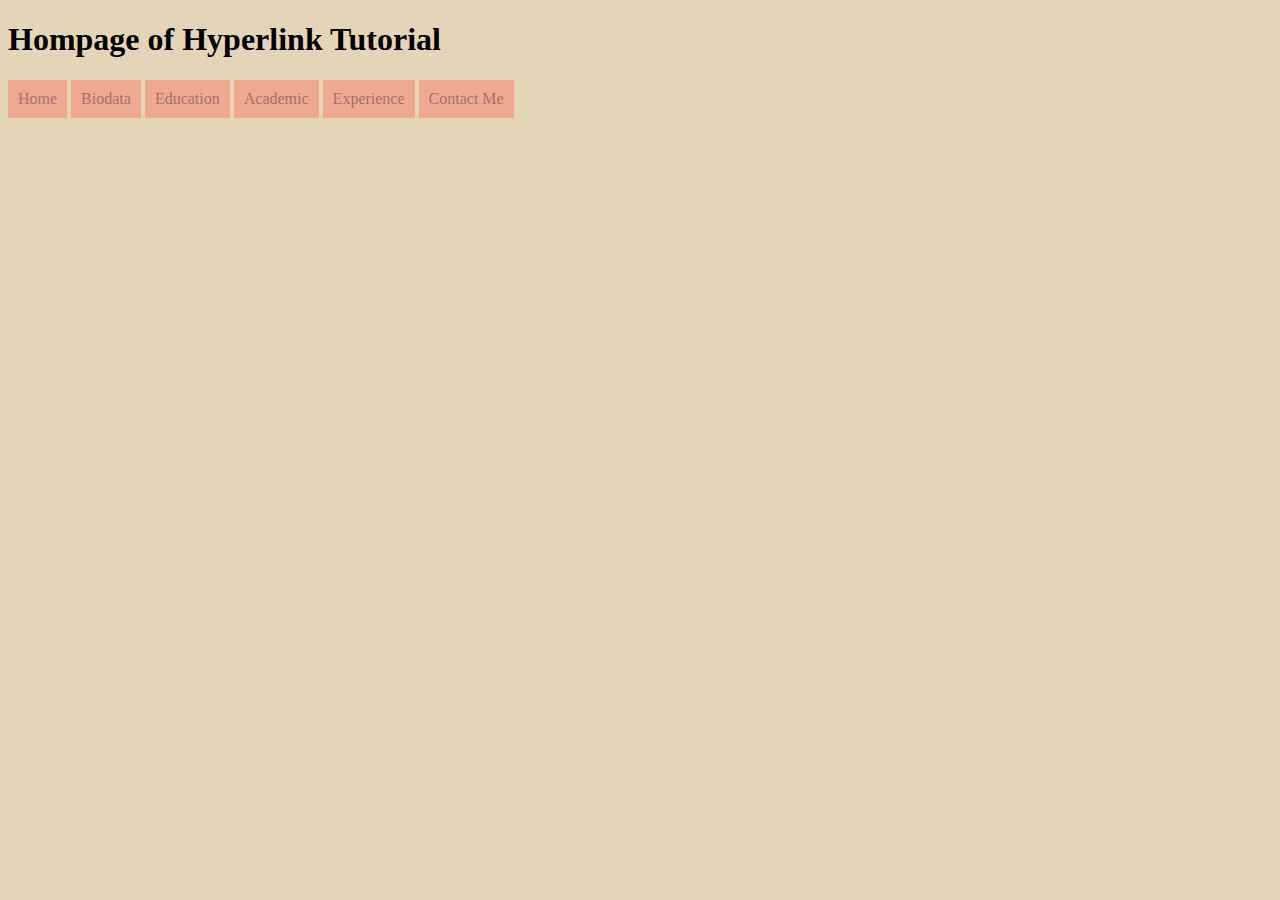
<file: TASK 3 - HYPERLINK/index.html>
<!DOCTYPE html>
<html>
<head>
	<title>Hyperlink Tutorial</title>
	<link rel="stylesheet" type="text/css" href="css/style.css">
</head>
<body>

<h1>Hompage of Hyperlink Tutorial</h1>

<a href="index.html">Home</a>
<a href="biodata.html">Biodata</a>
<a href="education.html">Education</a>
<a href="academic.html">Academic</a>
<a href="experience.html">Experience</a>
<a href="contact.html">Contact Me</a>

</body>
</html>
</file>
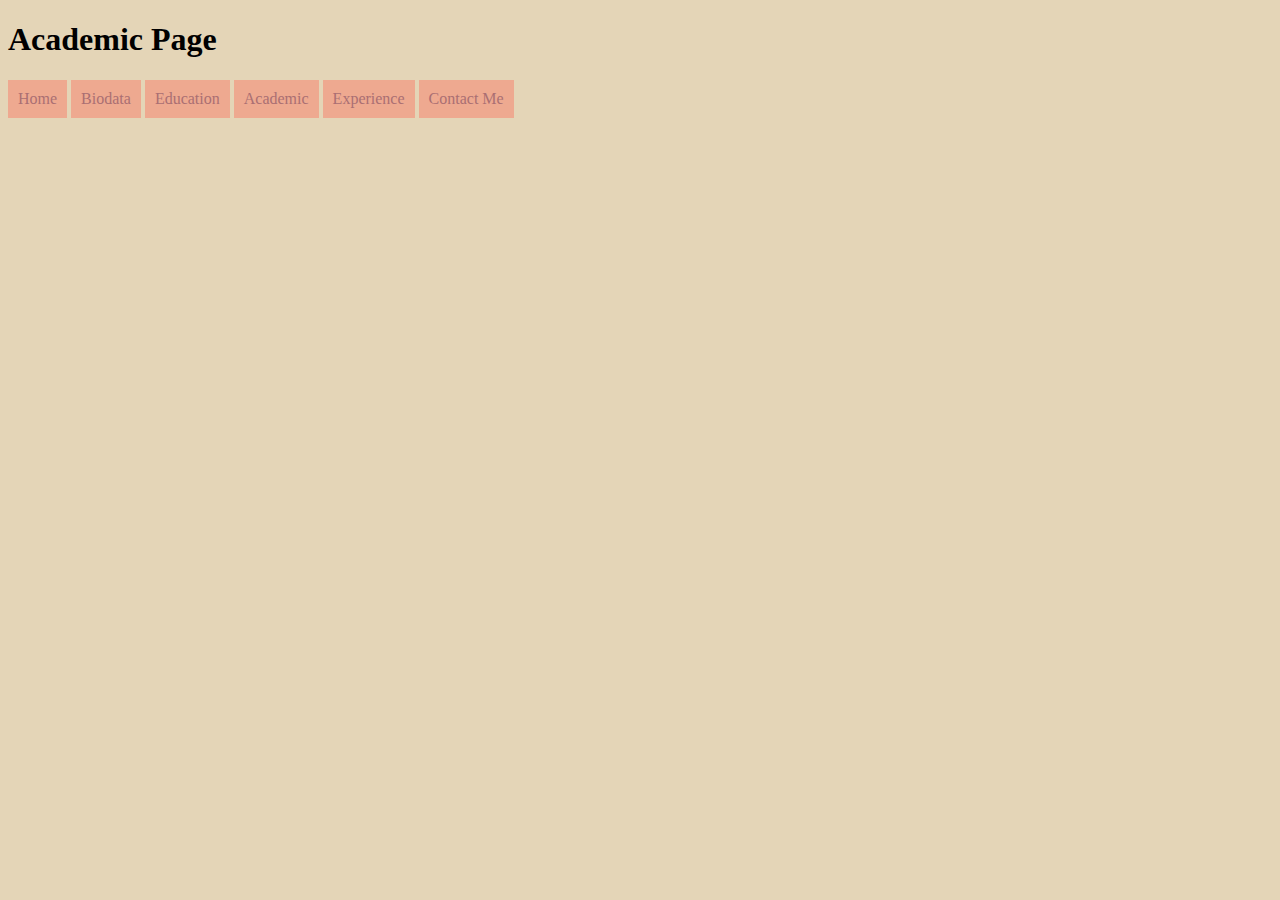
<file: TASK 3 - HYPERLINK/academic.html>
<!DOCTYPE html>
<html>
<head>
	<title>Academics</title>
	<link rel="stylesheet" type="text/css" href="css/style.css">
</head>
<body>

<h1>Academic Page</h1>

<a href="index.html">Home</a>
<a href="biodata.html">Biodata</a>
<a href="education.html">Education</a>
<a href="academic.html">Academic</a>
<a href="experience.html">Experience</a>
<a href="contact.html">Contact Me</a>

</body>
</html>
</file>
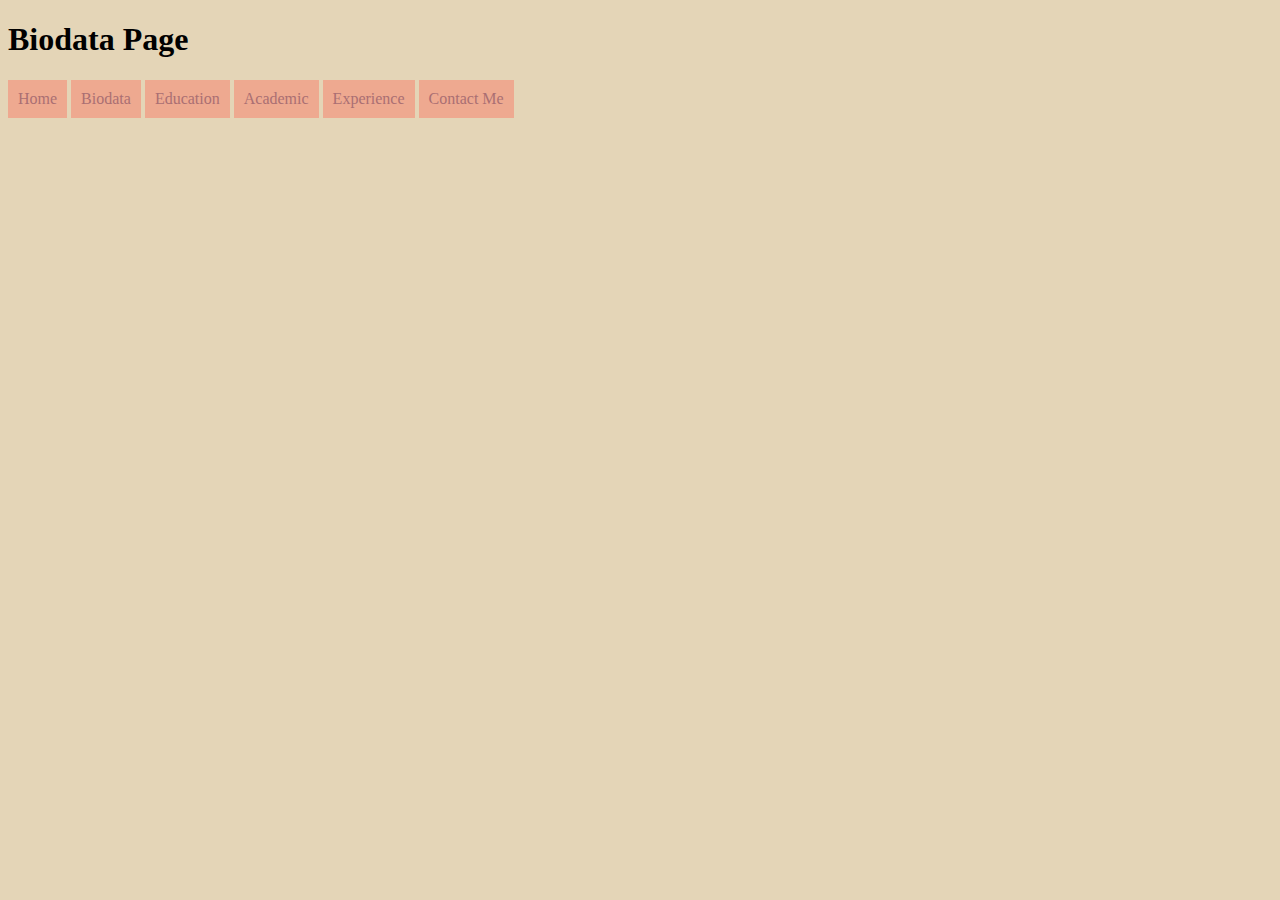
<file: TASK 3 - HYPERLINK/biodata.html>
<!DOCTYPE html>
<html>
<head>
	<title>Biodata</title>
	<link rel="stylesheet" type="text/css" href="css/style.css">
</head>
<body>

<h1>Biodata Page</h1>

<a href="index.html">Home</a>
<a href="biodata.html">Biodata</a>
<a href="education.html">Education</a>
<a href="academic.html">Academic</a>
<a href="experience.html">Experience</a>
<a href="contact.html">Contact Me</a>

</body>
</html>
</file>
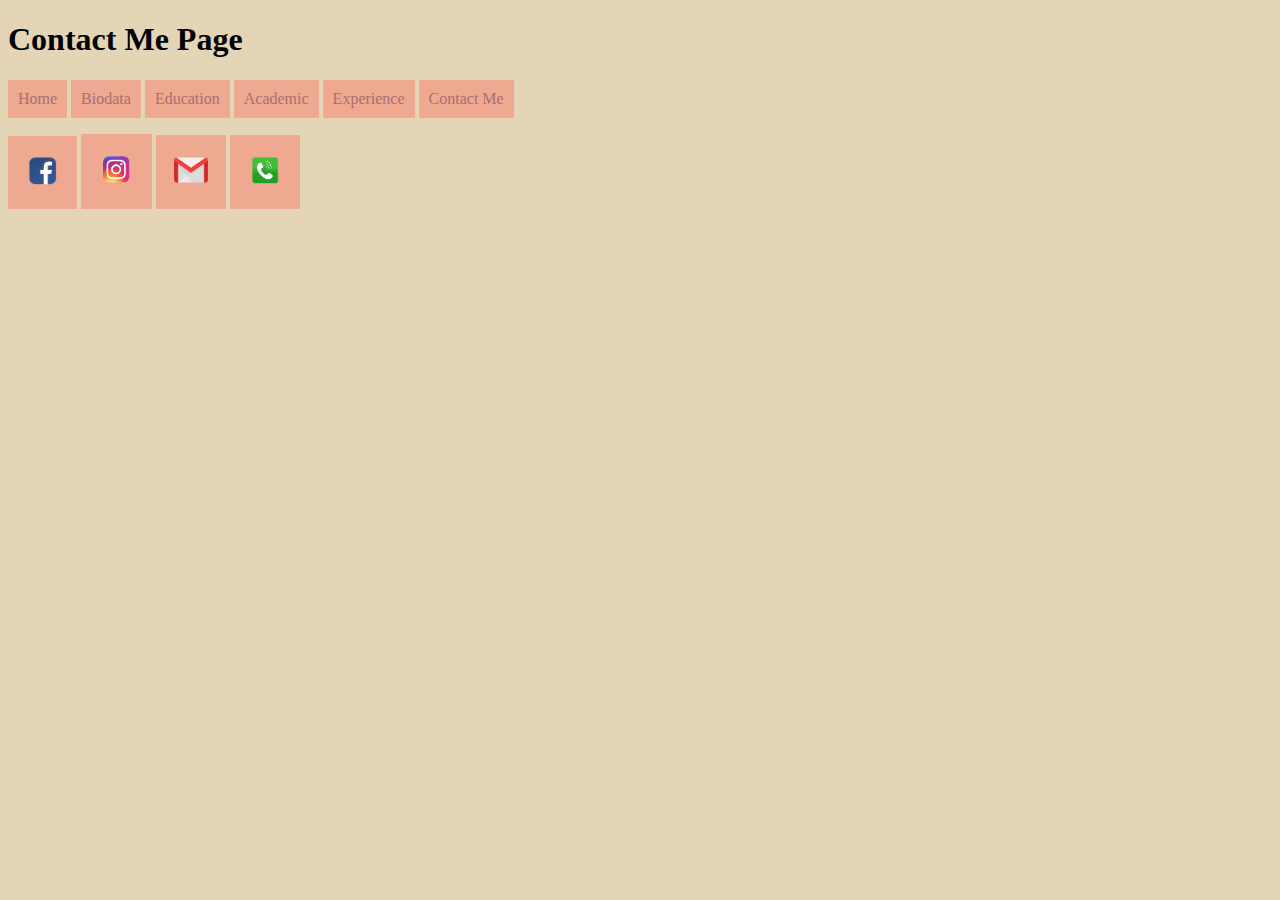
<file: TASK 3 - HYPERLINK/contact.html>
<!DOCTYPE html>
<html>
<head>
	<title>Contact Me</title>
	<link rel="stylesheet" type="text/css" href="css/style.css">
</head>
<body>

<h1>Contact Me Page</h1>
<a href="index.html">Home</a>
<a href="biodata.html">Biodata</a>
<a href="education.html">Education</a>
<a href="academic.html">Academic</a>
<a href="experience.html">Experience</a>
<a href="contact.html">Contact Me</a>

<!--using image as hyperlinks-->
<p>
<a href="https://www.facebook.com" target="_blank"><img src="image/fb-icon.png" width="49px"></a>

<a href="https://www.instagram.com/poka.si" target="_blank"><img src="image/ig.png" width="51px"></a>

<a href="mailto:shafiqahsi99@gmail.com" target="_blank"><img src="image/gmail.png" width="50px"></a>

<a href="tel:+60112342345" target="_blank"><img src="image/call.png" width="50px"></a>

</body>
</html>
</file>
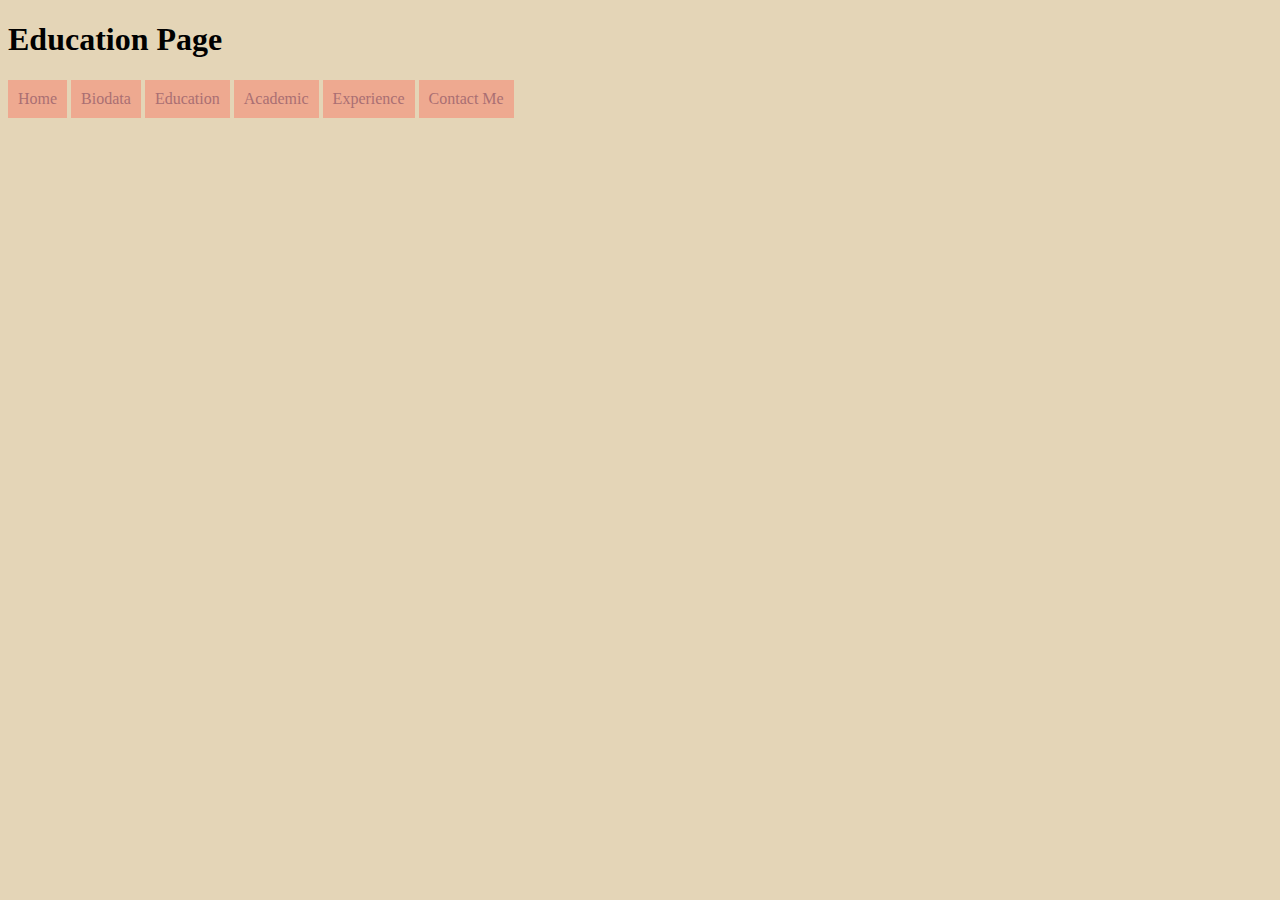
<file: TASK 3 - HYPERLINK/education.html>
<!DOCTYPE html>
<html>
<head>
	<title>Education</title>
	<link rel="stylesheet" type="text/css" href="css/style.css">
</head>
<body>

<h1>Education Page</h1>

<a href="index.html">Home</a>
<a href="biodata.html">Biodata</a>
<a href="education.html">Education</a>
<a href="academic.html">Academic</a>
<a href="experience.html">Experience</a>
<a href="contact.html">Contact Me</a>

</body>
</html>
</file>
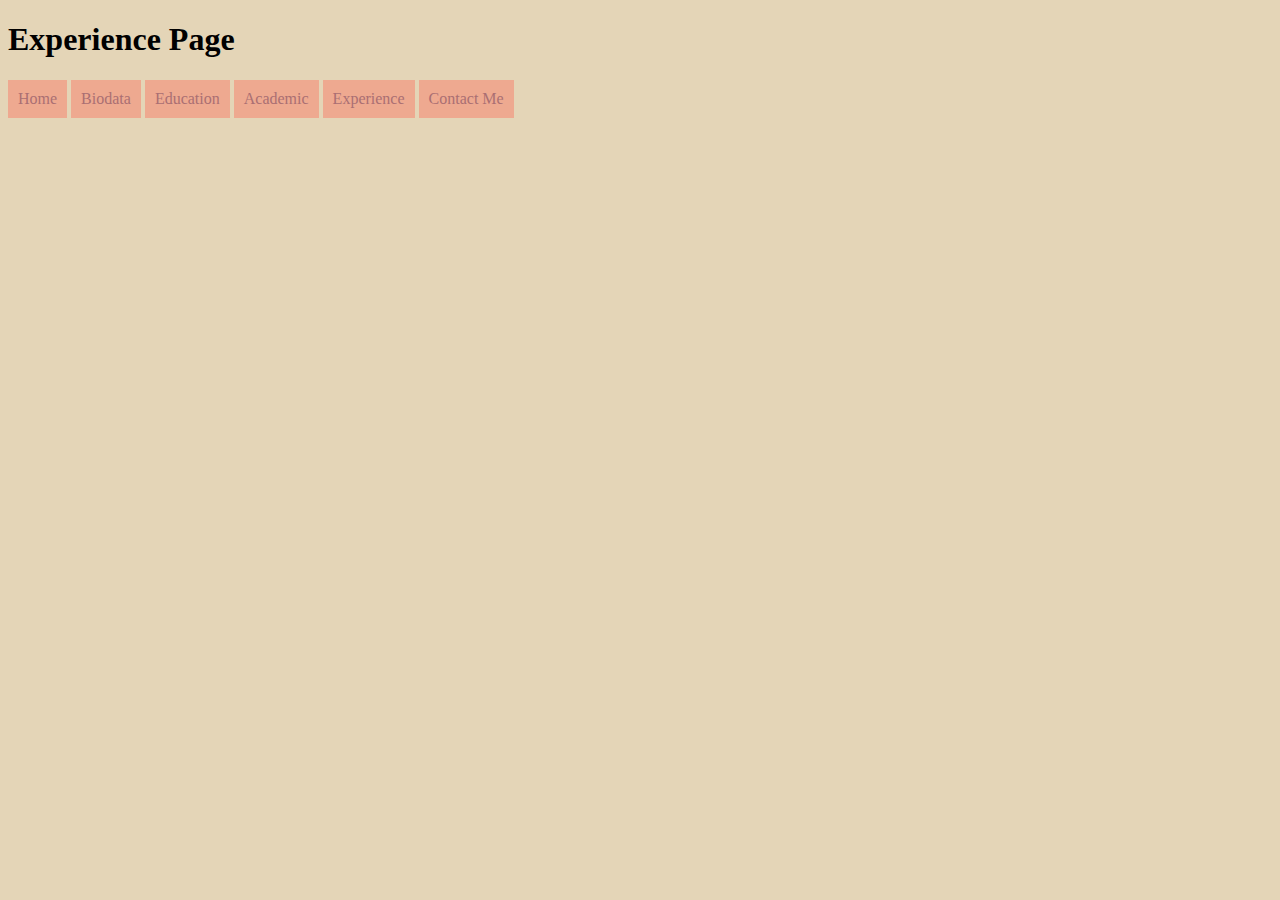
<file: TASK 3 - HYPERLINK/experience.html>
<!DOCTYPE html>
<html>
<head>
	<title>Experience</title>
	<link rel="stylesheet" type="text/css" href="css/style.css">
</head>
<body>

<h1>Experience Page</h1>

<a href="index.html">Home</a>
<a href="biodata.html">Biodata</a>
<a href="education.html">Education</a>
<a href="academic.html">Academic</a>
<a href="experience.html">Experience</a>
<a href="contact.html">Contact Me</a>

</body>
</html>
</file>
<file: TASK 3 - HYPERLINK/css/style.css>
body
	{
		background-color: #e4d5b7;
	}

a:link, a:visited
	{
		color: #aa6f73;
		background-color:#eea990;
		text-decoration: none;
		padding: 10px;
		text-align: center;
		display: inline-block;
		font-family: verdana;
	}

a:hover
	{
		color: #fb2e01;
		background-color: #f6e0b5;
		text-decoration: none;
	}

a:active
	{
		color: #666547;
		background-color: #6fcb9f;
		text-decoration: none;
	}
</file>
